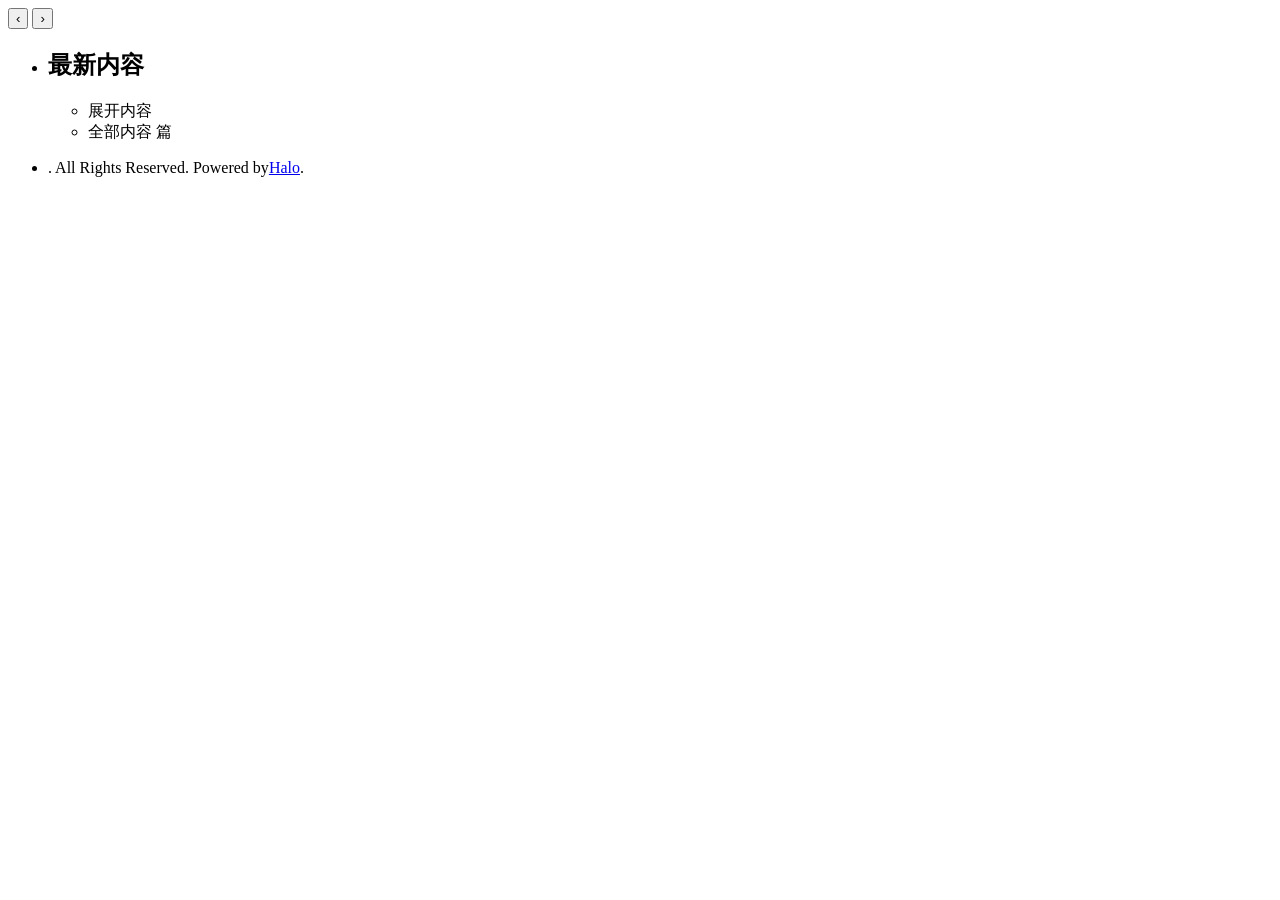
<file: templates/index.html>
<!DOCTYPE html>
<html
  xmlns:th="https://www.thymeleaf.org"
  th:replace="~{layout :: html(head = null,content = ~{::content})}"
>
  <th:block th:fragment="content">
    <div class="page-content">
      <!-- Banner -->
      <header class="banner banner--love" id="home-banner" data-nex-anim="banner"
              th:attr="data-interval=${theme.config?.homepage?.banner_interval ?: 5}">
        <th:block th:if="${theme.config?.homepage?.banner_items != null and not theme.config.homepage.banner_items.isEmpty()}">
          <div class="banner-slide" th:each="item, iter : ${theme.config.homepage.banner_items.?[!#strings.isEmpty(#this['image'])]}"
               th:classappend="${iter.index == 0} ? 'is-active' : ''"
               th:style="'background-image:url(' + ${item.image} + ');'">
            <a class="banner-slide__link" th:if="${not #strings.isEmpty(item.link)}"
               th:href="${item.link}"></a>
            <span class="banner-slide__text"
                  th:if="${not #strings.isEmpty(item.text)}"
                  th:attr="data-font=${item.text_font}"
                  th:classappend="' banner-slide__text--' + ${not #strings.isEmpty(item.text_position) ? item.text_position : 'center'}"
                  th:style="'color:' + ${not #strings.isEmpty(item.text_color) ? item.text_color : '#ffffff'} + ';font-size:' + ${item.text_size != null ? item.text_size : 40} + 'px;'"
                  th:text="${item.text}"></span>
          </div>
        </th:block>
        <th:block th:unless="${theme.config?.homepage?.banner_items != null and not theme.config.homepage.banner_items.isEmpty()}">
          <th:block th:if="${theme.config?.homepage?.banner_images != null and not theme.config.homepage.banner_images.isEmpty()}">
            <div class="banner-slide" th:each="img, iter : ${theme.config.homepage.banner_images}"
                 th:classappend="${iter.index == 0} ? 'is-active' : ''"
                 th:style="'background-image:url(' + ${img} + ');'"></div>
          </th:block>
        </th:block>
        <div class="banner-overlay"></div>
        <button class="banner__nav banner__nav--prev" type="button" aria-label="上一张">‹</button>
        <button class="banner__nav banner__nav--next" type="button" aria-label="下一张">›</button>
      </header>

      <!-- 主内容区 -->
      <div class="cat-group">
        <ul class="cat-group__list">

          <!-- 最新内容 -->
          <li class="cat-group__item">
            <header class="cat-header up" data-nex-anim="post_list">
              <h2 class="cat-header__title">最新内容</h2>
              <div class="cat-header__line"></div>
            </header>

            <ul class="cat-posts">
              <th:block th:if="${posts?.items != null and not posts.items.isEmpty()}">
                <li class="cat-posts__item up" data-nex-anim="post_list" th:each="post,iterStat : ${posts.items}">
                  <h3 class="line-clamp">
                    <span class="accent"></span>
                    <a class="link hover-link" th:href="@{${post?.status?.permalink}}" th:text="${post?.spec?.title}"></a>
                  </h3>
                  <p class="line-clamp" th:if="${post?.status?.excerpt}" th:text="${post?.status?.excerpt}"></p>
                  <a class="link hover-link" th:href="@{${post?.status?.permalink}}">展开内容</a>
                </li>
                <li class="cat-posts__more">
                  <a th:href="@{/archives}" class="more-link">
                    <span>全部内容</span>
                    <span class="more-link__count"><em th:text="${posts?.total ?: 0}"></em> 篇</span>
                    <i class="Nug Nug-youbian"></i>
                  </a>
                </li>
              </th:block>
            </ul>
          </li>

          
          
          <li class="cat-group__item">
            <header>
              <div class="cat-header__line"></div>
              <p class="cat__quote"><span th:text="${site.subtitle}"> </span><a th:href="@{/}" class="text-link" th:text="${site.title}"></a> . All Rights Reserved. Powered by<a href="https://halo.run" class="hover:underline" target="_blank">Halo</a>.</p>
            </header>
          </li>
        </ul>
      </div>
    </div>
  </th:block>
</html>
</file>
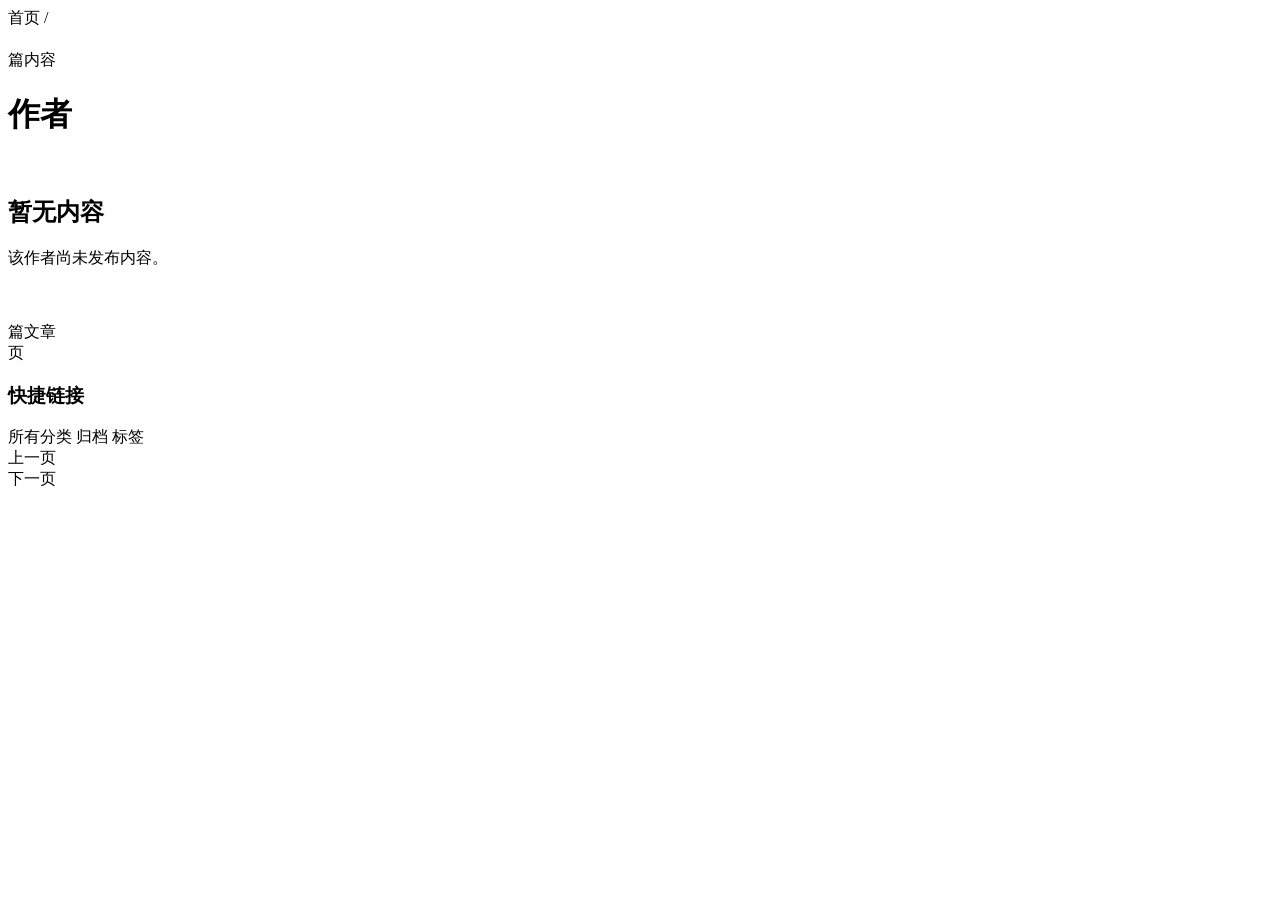
<file: templates/author.html>
<!DOCTYPE html>
<html
  xmlns:th="https://www.thymeleaf.org"
  th:replace="~{layout :: html(head = null,content = ~{::content})}"
>
  <th:block th:fragment="content">
    <div class="archive-page archive-page--author">

      <!-- ====== Hero 头部 ====== -->
      <header class="archive-hero" data-nex-anim="page_hero" th:if="${author?.spec?.displayName}">
        <div class="archive-hero__inner">
          <nav class="archive-hero__breadcrumb">
            <a th:href="@{/}">首页</a>
            <span class="archive-hero__breadcrumb-sep">/</span>
            <span class="archive-hero__breadcrumb-cur" th:text="${author?.spec?.displayName}"></span>
          </nav>

          <h1 class="archive-hero__title">
            <span class="archive-hero__kicker" th:text="${theme.config?.author?.author_kicker ?: 'Author'}"></span>
            <span th:text="${author?.spec?.displayName}"></span>
          </h1>

          <div class="archive-hero__meta">
            <span class="hero-badge hero-badge--accent">
              <i class="Nug Nug-wenzhang"></i>
              <span th:text="${posts?.total ?: 0}"></span>
              <span>篇内容</span>
            </span>
            <span class="hero-badge hero-badge--muted" th:if="${(posts?.totalPages ?: 0) > 1}">
              <i class="Nug Nug-riqi"></i>
              <span th:text="|第 ${posts?.page ?: 1} / ${posts?.totalPages ?: 1} 页|"></span>
            </span>
          </div>

          <div class="archive-hero__desc" th:if="${not #strings.isEmpty(author?.spec?.bio) and theme.config?.author?.show_bio != false}">
            <p th:text="${author?.spec?.bio}"></p>
          </div>
        </div>
      </header>

      <!-- ====== 回退 Header ====== -->
      <header class="archive-hero archive-hero--minimal" data-nex-anim="page_hero" th:unless="${author?.spec?.displayName}">
        <div class="archive-hero__inner">
          <h1 class="archive-hero__title">
            <span class="archive-hero__kicker" th:text="${theme.config?.author?.author_kicker ?: 'Author'}"></span>
            <span>作者</span>
          </h1>
        </div>
      </header>

      <!-- ====== 主体：文章网格 + 侧边栏 ====== -->
      <div class="archive-body archive-body--sidebar">

        <!-- 文章卡片网格 -->
        <div class="archive-body__main">
          <div class="post-masonry" th:if="${posts?.items != null and not posts.items.isEmpty()}">
            <article class="post-card" data-nex-anim="post_card" th:each="post,iterStat : ${posts.items}">
              <a th:href="@{${post?.status?.permalink}}" class="post-card__link">

                <!-- 封面 -->
                <figure class="post-card__cover">
                  <img th:if="${not #strings.isEmpty(post?.spec?.cover)}"
                       th:src="${post.spec.cover}"
                       th:alt="${post?.spec?.title}" loading="lazy" />
                  <img th:unless="${not #strings.isEmpty(post?.spec?.cover)}"
                       th:src="${not #strings.isEmpty(theme.config?.post?.default_cover) ? theme.config.post.default_cover : @{/assets/images/bg.jpg}}"
                       th:alt="${post?.spec?.title}" loading="lazy" />
                  <span class="post-card__index" th:text="${'0' + (iterStat.index + 1)}"></span>
                </figure>

                <!-- 信息 -->
                <div class="post-card__body">
                  <h2 class="post-card__title line-clamp" th:text="${post?.spec?.title}"></h2>

                  <div class="post-card__meta">
                    <time th:if="${post?.spec?.publishTime}"
                          th:text="${#temporals.format(post.spec.publishTime, 'yyyy-MM-dd')}"></time>
                    <span th:if="${(post?.status?.commentsCount ?: 0) > 0}"
                          th:text="${post?.status?.commentsCount} + ' 评论'"></span>
                  </div>

                  <p class="post-card__excerpt line-clamp"
                     th:if="${not #strings.isEmpty(post?.status?.excerpt)}"
                     th:text="${post?.status?.excerpt}"></p>
                </div>
              </a>
            </article>
          </div>

          <!-- 空状态 -->
          <div th:unless="${posts?.items != null and not posts.items.isEmpty()}" class="archive-empty">
            <div class="archive-empty__icon">
              <i class="Nug Nug-wenzhang"></i>
            </div>
            <h2>暂无内容</h2>
            <p>该作者尚未发布内容。</p>
          </div>
        </div>

        <!-- ====== 侧边栏 ====== -->
        <aside class="archive-sidebar" th:if="${author?.spec?.displayName}">
          <!-- 作者信息卡 -->
          <div class="archive-sidebar__card archive-sidebar__card--author" data-nex-anim="sidebar">
            <div class="archive-sidebar__avatar-wrap">
              <img class="archive-sidebar__avatar"
                   th:src="${#strings.isEmpty(author?.spec?.avatar) ? #theme.assets('/images/avatar.png') : author.spec.avatar}"
                   th:alt="${author?.spec?.displayName}" />
              <span class="archive-sidebar__avatar-ring"></span>
            </div>
            <h3 class="archive-sidebar__name" th:text="${author?.spec?.displayName}"></h3>
            <p class="archive-sidebar__bio" th:if="${not #strings.isEmpty(author?.spec?.bio) and theme.config?.author?.show_bio != false}"
               th:text="${author?.spec?.bio}"></p>

            <!-- 联系方式 -->
            <div class="archive-sidebar__contact" th:if="${(not #strings.isEmpty(author?.spec?.email) and theme.config.author.show_email) or (not #strings.isEmpty(author?.spec?.phone) and theme.config.author.show_phone)}">
              <div class="archive-sidebar__contact-item" th:if="${not #strings.isEmpty(author?.spec?.email) and theme.config.author.show_email}">
                <i class="Nug Nug-youjian"></i>
                <span th:text="${author?.spec?.email}"></span>
              </div>
              <div class="archive-sidebar__contact-item" th:if="${not #strings.isEmpty(author?.spec?.phone) and theme.config.author.show_phone}">
                <i class="Nug Nug-shouji"></i>
                <span th:text="${author?.spec?.phone}"></span>
              </div>
            </div>
          </div>

          <!-- 统计卡 -->
          <div class="archive-sidebar__card" data-nex-anim="sidebar">
            <div class="archive-sidebar__stat">
              <span class="archive-sidebar__stat-num" th:text="${posts?.total ?: 0}"></span>
              <span class="archive-sidebar__stat-label">篇文章</span>
            </div>
            <div class="archive-sidebar__stat" th:if="${(posts?.totalPages ?: 0) > 1}">
              <span class="archive-sidebar__stat-num" th:text="${posts?.totalPages ?: 1}"></span>
              <span class="archive-sidebar__stat-label">页</span>
            </div>
          </div>

          <!-- 快捷链接 -->
          <nav class="archive-sidebar__card" data-nex-anim="sidebar">
            <h3 class="archive-sidebar__heading">快捷链接</h3>
            <a th:href="@{/categories}" class="archive-sidebar__link">
              <i class="Nug Nug-wenzhang2"></i> 所有分类
            </a>
            <a th:href="@{/archives}" class="archive-sidebar__link">
              <i class="Nug Nug-riqi"></i> 归档
            </a>
            <a th:href="@{/tags}" class="archive-sidebar__link">
              <i class="Nug Nug-biaoqian"></i> 标签
            </a>
          </nav>
        </aside>
      </div>

      <!-- ====== 分页 ====== -->
      <nav class="sticky-pagination" th:if="${posts?.hasPrevious() or posts?.hasNext()}">
        <a th:if="${posts?.hasPrevious()}" th:href="@{${posts?.prevUrl}}" class="sticky-pagination__btn sticky-pagination__btn--prev">
          <i class="Nug Nug-youbian"></i>
          <span>上一页</span>
        </a>
        <div class="sticky-pagination__dots" th:if="${(posts?.totalPages ?: 0) > 1}">
          <span th:each="i : ${#numbers.sequence(1, posts?.totalPages ?: 1)}"
                th:classappend="${i == (posts?.page ?: 1) ? 'sticky-pagination__dot--active' : ''}"
                class="sticky-pagination__dot"></span>
        </div>
        <span class="sticky-pagination__text" th:unless="${(posts?.totalPages ?: 0) > 1}"
              th:text="|${posts?.page ?: 1} / ${posts?.totalPages ?: 1}|"></span>
        <a th:if="${posts?.hasNext()}" th:href="@{${posts?.nextUrl}}" class="sticky-pagination__btn sticky-pagination__btn--next">
          <span>下一页</span>
          <i class="Nug Nug-youbian"></i>
        </a>
      </nav>

    </div>
  </th:block>
</html>
</file>
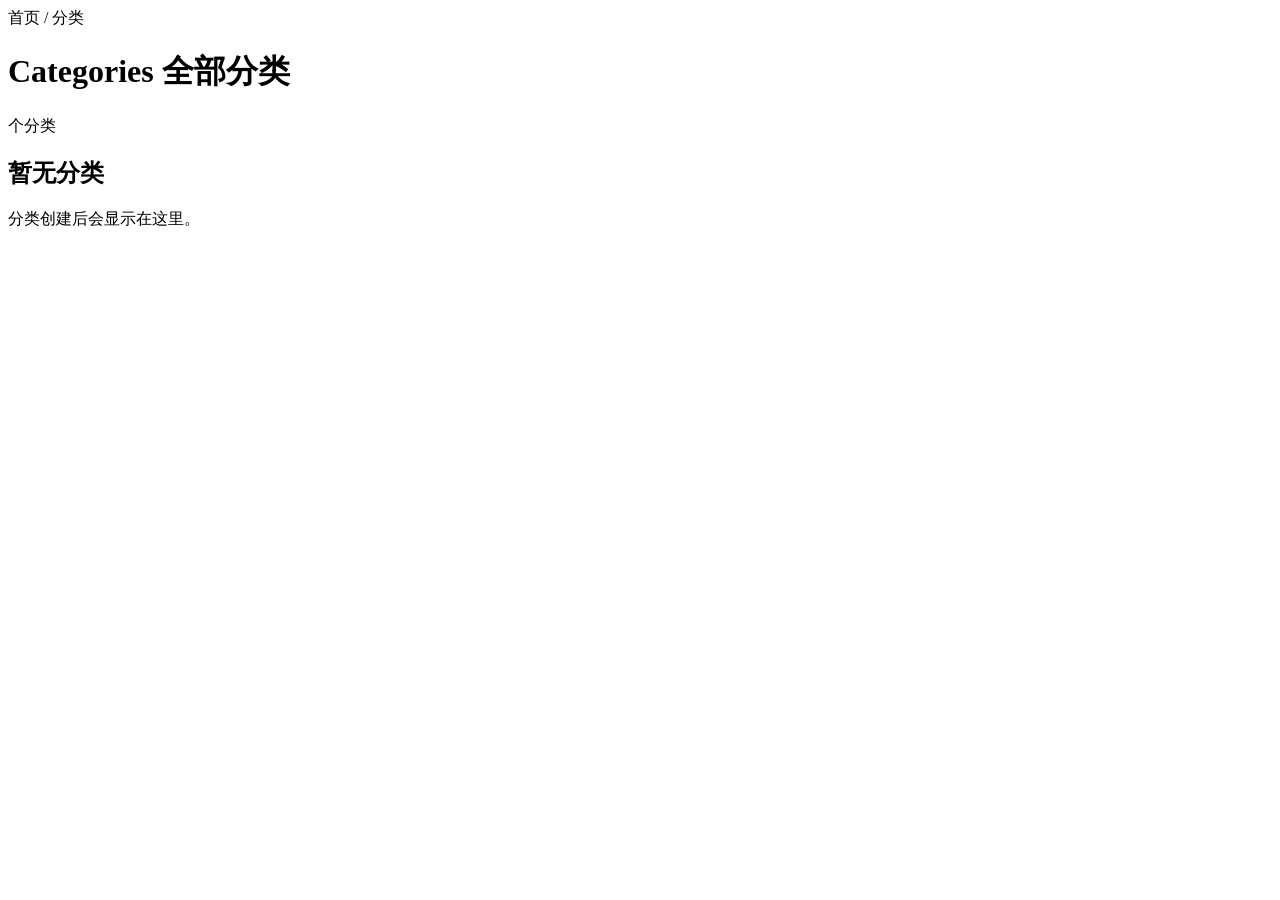
<file: templates/categories.html>
<!DOCTYPE html>
<html
  xmlns:th="https://www.thymeleaf.org"
  th:replace="~{layout :: html(head = null,content = ~{::content})}"
>
  <th:block th:fragment="content">
    <div class="archive-page archive-page--categories">

      <!-- ====== Hero 头部 ====== -->
      <header class="archive-hero" data-nex-anim="page_hero">
        <div class="archive-hero__inner">
          <nav class="archive-hero__breadcrumb">
            <a th:href="@{/}">首页</a>
            <span class="archive-hero__breadcrumb-sep">/</span>
            <span class="archive-hero__breadcrumb-cur">分类</span>
          </nav>

          <h1 class="archive-hero__title">
            <span class="archive-hero__kicker">Categories</span>
            <span>全部分类</span>
          </h1>

          <div class="archive-hero__meta" th:if="${categories != null and not categories.isEmpty()}">
            <span class="hero-badge hero-badge--accent">
              <i class="Nug Nug-wenzhang2"></i>
              <span th:text="${categories.size()}"></span>
              <span>个分类</span>
            </span>
          </div>
        </div>
      </header>

      <!-- ====== 分类卡片网格 ====== -->
      <div class="tags-cloud" th:if="${categories != null and not categories.isEmpty()}">
        <a class="tag-chip" data-nex-anim="tag_chip" th:each="category : ${categories}"
           th:href="@{${category?.status?.permalink}}">
          <span class="tag-chip__name" th:text="${category?.spec?.displayName}"></span>
          <span class="tag-chip__count" th:text="${category?.postCount ?: 0}"></span>
        </a>
      </div>

      <!-- ====== 空状态 ====== -->
      <div th:unless="${categories != null and not categories.isEmpty()}" class="archive-empty">
        <div class="archive-empty__icon">
          <i class="Nug Nug-wenzhang2"></i>
        </div>
        <h2>暂无分类</h2>
        <p>分类创建后会显示在这里。</p>
      </div>
    </div>
  </th:block>
</html>
</file>
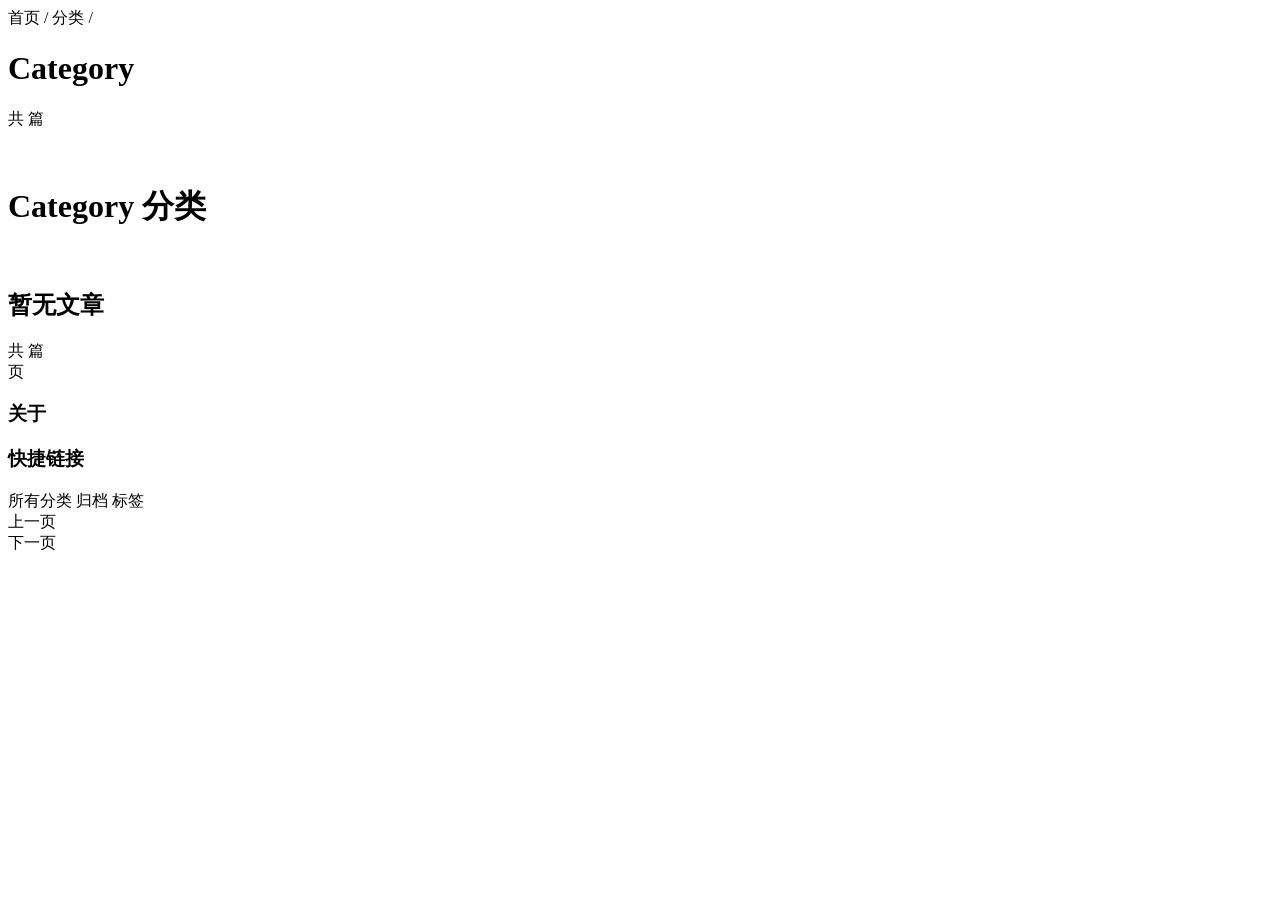
<file: templates/category.html>
<!DOCTYPE html>
<html
  xmlns:th="https://www.thymeleaf.org"
  th:replace="~{layout :: html(head = null,content = ~{::content})}"
>
  <th:block th:fragment="content">
    <div class="archive-page archive-page--category">

      <!-- ====== Hero 头部 ====== -->
      <header class="archive-hero" data-nex-anim="page_hero" th:if="${category?.spec?.displayName}" th:classappend="${not #strings.isEmpty(category?.spec?.cover)} ? 'archive-hero--thumb' : ''">
        <div class="archive-hero__inner">
          <nav class="archive-hero__breadcrumb">
            <a th:href="@{/}">首页</a>
            <span class="archive-hero__breadcrumb-sep">/</span>
            <a th:href="@{/categories}">分类</a>
            <span class="archive-hero__breadcrumb-sep">/</span>
            <span class="archive-hero__breadcrumb-cur" th:text="${category?.spec?.displayName}"></span>
          </nav>

          <h1 class="archive-hero__title">
            <span class="archive-hero__kicker">Category</span>
            <span th:text="${category?.spec?.displayName}"></span>
          </h1>

          <div class="archive-hero__meta">
            <span class="hero-badge hero-badge--accent">
              <i class="Nug Nug-wenzhang"></i>
              <span>共</span>
              <span th:text="${posts?.total ?: 0}"></span>
              <span>篇</span>
            </span>
            <span class="hero-badge hero-badge--muted" th:if="${(posts?.totalPages ?: 0) > 1}">
              <i class="Nug Nug-riqi"></i>
              <span th:text="|第 ${posts?.page ?: 1} / ${posts?.totalPages ?: 1} 页|"></span>
            </span>
          </div>

          <div class="archive-hero__desc" th:if="${not #strings.isEmpty(category?.spec?.description)}">
            <p th:text="${category?.spec?.description}"></p>
          </div>
        </div>
        <img class="archive-hero__thumb" th:if="${not #strings.isEmpty(category?.spec?.cover)}"
             th:src="${category?.spec?.cover}" th:alt="${category?.spec?.displayName}" loading="lazy" />
      </header>

      <!-- ====== 回退 Header（无显示名时） ====== -->
      <header class="archive-hero archive-hero--minimal" data-nex-anim="page_hero" th:unless="${category?.spec?.displayName}">
        <div class="archive-hero__inner">
          <h1 class="archive-hero__title">
            <span class="archive-hero__kicker">Category</span>
            <span>分类</span>
          </h1>
        </div>
      </header>

      <!-- ====== 主体：文章网格 + 侧边栏 ====== -->
      <div class="archive-body archive-body--sidebar">

        <!-- 文章卡片网格 -->
        <div class="archive-body__main">
          <div class="post-masonry" th:if="${posts?.items != null and not posts.items.isEmpty()}">
            <article class="post-card" data-nex-anim="post_card" th:each="post,iterStat : ${posts.items}">
              <a th:href="@{${post.status?.permalink}}" class="post-card__link">

                <!-- 封面 -->
                <figure class="post-card__cover">
                  <img th:if="${not #strings.isEmpty(post.spec?.cover)}"
                       th:src="${post.spec.cover}"
                       th:alt="${post.spec?.title}" loading="lazy" />
                  <img th:unless="${not #strings.isEmpty(post.spec?.cover)}"
                       th:src="${not #strings.isEmpty(theme.config?.post?.default_cover) ? theme.config.post.default_cover : @{/assets/images/bg.jpg}}"
                       th:alt="${post.spec?.title}" loading="lazy" />
                  <span class="post-card__index" th:text="${'0' + (iterStat.index + 1)}"></span>
                </figure>

                <!-- 信息 -->
                <div class="post-card__body">
                  <h2 class="post-card__title line-clamp" th:text="${post.spec?.title}"></h2>

                  <div class="post-card__meta">
                    <time th:if="${post.spec?.publishTime}"
                          th:text="${#temporals.format(post.spec?.publishTime, 'yyyy-MM-dd')}"></time>
                    <span th:if="${(post.status?.commentsCount ?: 0) > 0}"
                          th:text="${post.status?.commentsCount} + ' 评论'"></span>
                  </div>

                  <p class="post-card__excerpt line-clamp"
                     th:if="${not #strings.isEmpty(post.status?.excerpt)}"
                     th:text="${post.status?.excerpt}"></p>
                </div>
              </a>
            </article>
          </div>

          <!-- 空状态 -->
          <div th:unless="${posts?.items != null and not posts.items.isEmpty()}" class="archive-empty">
            <div class="archive-empty__icon">
              <i class="Nug Nug-wenzhang"></i>
            </div>
            <h2>暂无文章</h2>
          </div>
        </div>

        <!-- ====== 侧边栏 ====== -->
        <aside class="archive-sidebar" th:if="${category?.spec?.displayName}">
          <div class="archive-sidebar__card" data-nex-anim="sidebar">
            <div class="archive-sidebar__stat">
              <span>共</span>
              <span class="archive-sidebar__stat-num" th:text="${posts?.total ?: 0}"></span>
              <span class="archive-sidebar__stat-label">篇</span>
            </div>
            <div class="archive-sidebar__stat" th:if="${(posts?.totalPages ?: 0) > 1}">
              <span class="archive-sidebar__stat-num" th:text="${posts?.totalPages ?: 1}"></span>
              <span class="archive-sidebar__stat-label">页</span>
            </div>
          </div>

          <div class="archive-sidebar__card" data-nex-anim="sidebar" th:if="${not #strings.isEmpty(category?.spec?.description)}">
            <h3 class="archive-sidebar__heading">关于</h3>
            <p class="archive-sidebar__text" th:text="${category.spec.description}"></p>
          </div>

          <nav class="archive-sidebar__card" data-nex-anim="sidebar">
            <h3 class="archive-sidebar__heading">快捷链接</h3>
            <a th:href="@{/categories}" class="archive-sidebar__link">
              <i class="Nug Nug-wenzhang2"></i> 所有分类
            </a>
            <a th:href="@{/archives}" class="archive-sidebar__link">
              <i class="Nug Nug-riqi"></i> 归档
            </a>
            <a th:href="@{/tags}" class="archive-sidebar__link">
              <i class="Nug Nug-biaoqian"></i> 标签
            </a>
          </nav>
        </aside>
      </div>

      <!-- ====== 分页 ====== -->
      <nav class="sticky-pagination" th:if="${posts?.hasPrevious() or posts?.hasNext()}">
        <a th:if="${posts?.hasPrevious()}" th:href="@{${posts?.prevUrl}}" class="sticky-pagination__btn sticky-pagination__btn--prev">
          <i class="Nug Nug-youbian"></i>
          <span>上一页</span>
        </a>
        <div class="sticky-pagination__dots" th:if="${(posts?.totalPages ?: 0) > 1}">
          <span th:each="i : ${#numbers.sequence(1, posts?.totalPages ?: 1)}"
                th:classappend="${i == (posts?.page ?: 1) ? 'sticky-pagination__dot--active' : ''}"
                class="sticky-pagination__dot"></span>
        </div>
        <span class="sticky-pagination__text" th:unless="${(posts?.totalPages ?: 0) > 1}"
              th:text="|${posts?.page ?: 1} / ${posts?.totalPages ?: 1}|"></span>
        <a th:if="${posts?.hasNext()}" th:href="@{${posts?.nextUrl}}" class="sticky-pagination__btn sticky-pagination__btn--next">
          <span>下一页</span>
          <i class="Nug Nug-youbian"></i>
        </a>
      </nav>
    </div>
  </th:block>
</html>
</file>
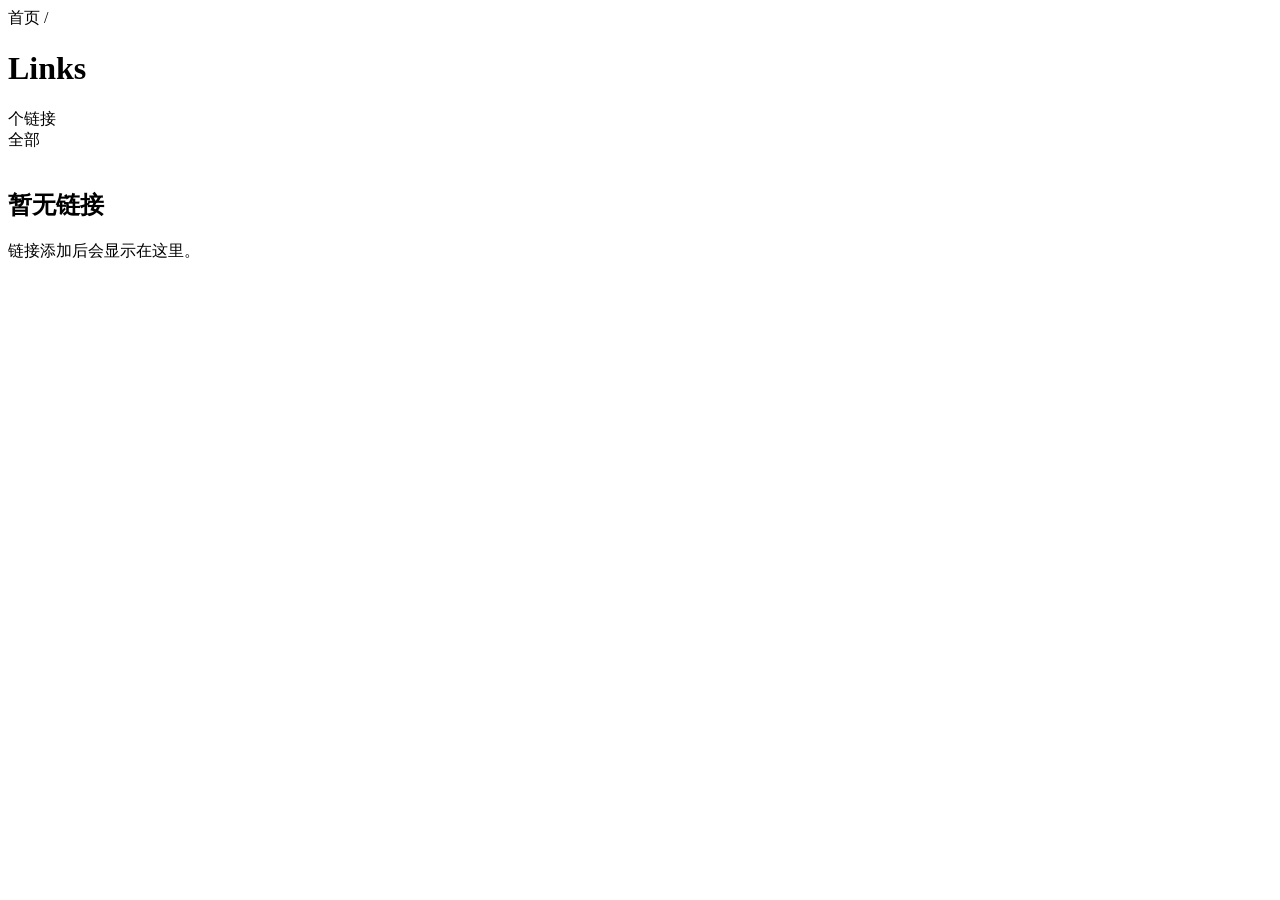
<file: templates/links.html>
<!DOCTYPE html>
<html
  xmlns:th="https://www.thymeleaf.org"
  th:replace="~{layout :: html(head = null,content = ~{::content})}"
>
  <th:block th:fragment="content">
    <div class="archive-page archive-page--links">

      <!-- ====== Hero 头部 ====== -->
      <header class="archive-hero" data-nex-anim="page_hero">
        <div class="archive-hero__inner">
          <nav class="archive-hero__breadcrumb">
            <a th:href="@{/}">首页</a>
            <span class="archive-hero__breadcrumb-sep">/</span>
            <span class="archive-hero__breadcrumb-cur" th:text="${linksTitle} ?: '链接'"></span>
          </nav>

          <h1 class="archive-hero__title">
            <span class="archive-hero__kicker">Links</span>
            <span th:text="${linksTitle} ?: '友情链接'"></span>
          </h1>

          <div class="archive-hero__meta" th:if="${not links.isEmpty()}">
            <span class="hero-badge hero-badge--accent">
              <i class="Nug Nug-lianjie"></i>
              <span th:text="${links.size()}"></span>
              <span>个链接</span>
            </span>
          </div>
        </div>
      </header>

      <!-- ====== 分组筛选 ====== -->
      <nav class="link-groups" th:if="${not simpleGroups.isEmpty()}">
        <a class="link-groups__tab"
           th:classappend="${group == null ? 'is-active' : ''}"
           th:href="@{/links}">全部</a>
        <a class="link-groups__tab"
           th:each="item : ${simpleGroups}"
           th:href="@{/links(group=${item.metadata.name})}"
           th:classappend="${group == item.metadata.name ? 'is-active' : ''}"
           th:text="${item.spec.displayName}"></a>
      </nav>

      <!-- ====== 链接卡片网格 ====== -->
      <div class="links-masonry" th:if="${not links.isEmpty()}">
        <article class="link-card" data-nex-anim="link_card" th:each="link : ${links}">
          <a class="link-card__link"
             th:href="${link.spec.url}"
             target="_blank"
             rel="noopener noreferrer nofollow">

            <!-- Logo -->
            <div class="link-card__avatar">
              <img th:if="${not #strings.isEmpty(link.spec.logo)}"
                   th:src="${link.spec.logo}"
                   th:alt="${link.spec.displayName}"
                   loading="lazy" />
              <span th:unless="${not #strings.isEmpty(link.spec.logo)}"
                    class="link-card__avatar-fallback"
                    th:text="${#strings.substring(link.spec.displayName ?: '?', 0, 1)}"></span>
            </div>

            <!-- 信息 -->
            <div class="link-card__body">
              <h2 class="link-card__name" th:text="${link.spec.displayName}"></h2>
              <p class="link-card__desc line-clamp"
                 th:if="${not #strings.isEmpty(link.spec.description)}"
                 th:text="${link.spec.description}"
                 style="--line-clamp: 2;"></p>
            </div>

            <!-- 外链箭头 -->
            <span class="link-card__arrow">
              <i class="Nug Nug-lianjie"></i>
            </span>
          </a>
        </article>
      </div>

      <!-- ====== 空状态 ====== -->
      <div th:unless="${not links.isEmpty()}" class="archive-empty">
        <div class="archive-empty__icon">
          <i class="Nug Nug-lianjie"></i>
        </div>
        <h2>暂无链接</h2>
        <p>链接添加后会显示在这里。</p>
      </div>

      <!-- ====== 评论区域 ====== -->
      <section class="page-content link-comments" data-nex-anim="comments" th:if="${haloCommentEnabled}">
        <halo:comment
          group="plugin.halo.run"
          kind="Plugin"
          th:attr="name=${pluginName}"
        />
      </section>

    </div>
  </th:block>
</html>
</file>
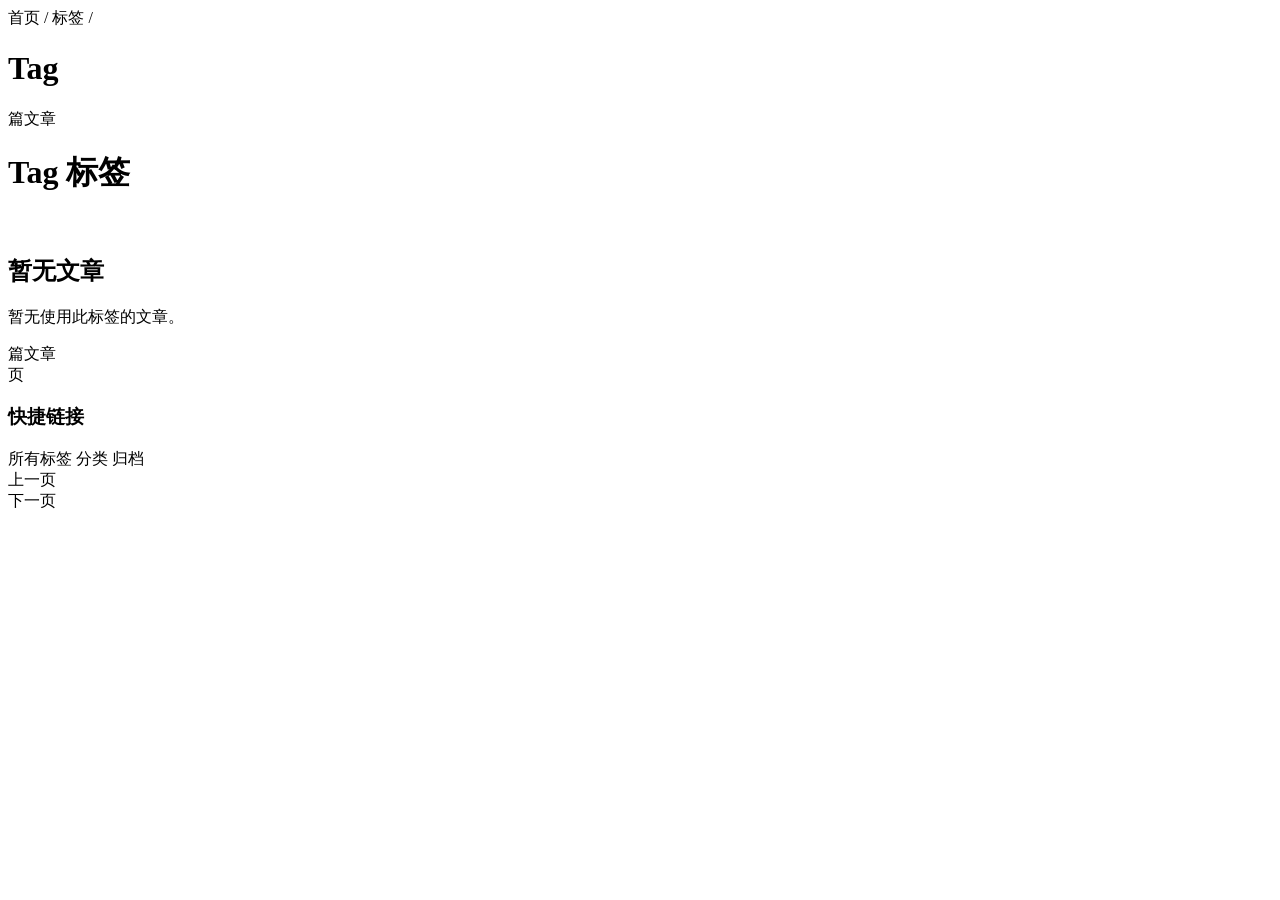
<file: templates/tag.html>
<!DOCTYPE html>
<html
  xmlns:th="https://www.thymeleaf.org"
  th:replace="~{layout :: html(head = null,content = ~{::content})}"
>
  <th:block th:fragment="content">
    <div class="archive-page archive-page--tag" th:style="|--tag-color:${tag?.spec?.color ?: '#26a760'}|">

      <!-- ====== Hero 头部 ====== -->
      <header class="archive-hero archive-hero--tinted" data-nex-anim="page_hero" th:if="${tag?.spec?.displayName}">
        <div class="archive-hero__inner">
          <nav class="archive-hero__breadcrumb">
            <a th:href="@{/}">首页</a>
            <span class="archive-hero__breadcrumb-sep">/</span>
            <a th:href="@{/tags}">标签</a>
            <span class="archive-hero__breadcrumb-sep">/</span>
            <span class="archive-hero__breadcrumb-cur" th:text="${tag?.spec?.displayName}"></span>
          </nav>

          <h1 class="archive-hero__title">
            <span class="archive-hero__kicker">Tag</span>
            <span th:text="${tag?.spec?.displayName}"></span>
          </h1>

          <div class="archive-hero__meta">
            <span class="hero-badge hero-badge--accent">
              <i class="Nug Nug-biaoqian"></i>
              <span th:text="${tag?.spec?.displayName}"></span>
            </span>
            <span class="hero-badge hero-badge--muted">
              <i class="Nug Nug-wenzhang"></i>
              <span th:text="${posts?.total ?: 0}"></span>
              <span>篇文章</span>
            </span>
            <span class="hero-badge hero-badge--muted" th:if="${(posts?.totalPages ?: 0) > 1}">
              <i class="Nug Nug-riqi"></i>
              <span th:text="|第 ${posts?.page ?: 1} / ${posts?.totalPages ?: 1} 页|"></span>
            </span>
          </div>
        </div>
      </header>

      <!-- ====== 回退 Header（无显示名时） ====== -->
      <header class="archive-hero archive-hero--minimal" data-nex-anim="page_hero" th:unless="${tag?.spec?.displayName}">
        <div class="archive-hero__inner">
          <h1 class="archive-hero__title">
            <span class="archive-hero__kicker">Tag</span>
            <span>标签</span>
          </h1>
        </div>
      </header>

      <!-- ====== 主体：文章网格 + 侧边栏 ====== -->
      <div class="archive-body archive-body--sidebar">

        <!-- 文章卡片网格 -->
        <div class="archive-body__main">
          <div class="post-masonry" th:if="${posts?.items != null and not posts.items.isEmpty()}">
            <article class="post-card" data-nex-anim="post_card" th:each="post,iterStat : ${posts.items}">
              <a th:href="@{${post.status?.permalink}}" class="post-card__link">

                <!-- 封面 -->
                <figure class="post-card__cover">
                  <img th:if="${not #strings.isEmpty(post.spec?.cover)}"
                       th:src="${post.spec.cover}"
                       th:alt="${post.spec?.title}" loading="lazy" />
                  <img th:unless="${not #strings.isEmpty(post.spec?.cover)}"
                       th:src="${not #strings.isEmpty(theme.config?.post?.default_cover) ? theme.config.post.default_cover : @{/assets/images/bg.jpg}}"
                       th:alt="${post.spec?.title}" loading="lazy" />
                  <span class="post-card__index" th:text="${'0' + (iterStat.index + 1)}"></span>
                </figure>

                <!-- 信息 -->
                <div class="post-card__body">
                  <h2 class="post-card__title line-clamp" th:text="${post.spec?.title}"></h2>

                  <div class="post-card__meta">
                    <time th:if="${post.spec?.publishTime}"
                          th:text="${#temporals.format(post.spec?.publishTime, 'yyyy-MM-dd')}"></time>
                    <span th:if="${(post.status?.commentsCount ?: 0) > 0}"
                          th:text="${post.status?.commentsCount} + ' 评论'"></span>
                  </div>

                  <p class="post-card__excerpt line-clamp"
                     th:if="${not #strings.isEmpty(post.status?.excerpt)}"
                     th:text="${post.status?.excerpt}"></p>
                </div>
              </a>
            </article>
          </div>

          <!-- 空状态 -->
          <div th:unless="${posts?.items != null and not posts.items.isEmpty()}" class="archive-empty">
            <div class="archive-empty__icon">
              <i class="Nug Nug-biaoqian"></i>
            </div>
            <h2>暂无文章</h2>
            <p>暂无使用此标签的文章。</p>
          </div>
        </div>

        <!-- ====== 侧边栏 ====== -->
        <aside class="archive-sidebar" th:if="${tag?.spec?.displayName}">
          <div class="archive-sidebar__card" data-nex-anim="sidebar">
            <div class="archive-sidebar__stat">
              <span class="archive-sidebar__stat-num" th:text="${posts?.total ?: 0}"></span>
              <span class="archive-sidebar__stat-label">篇文章</span>
            </div>
            <div class="archive-sidebar__stat" th:if="${(posts?.totalPages ?: 0) > 1}">
              <span class="archive-sidebar__stat-num" th:text="${posts?.totalPages ?: 1}"></span>
              <span class="archive-sidebar__stat-label">页</span>
            </div>
          </div>

          <nav class="archive-sidebar__card" data-nex-anim="sidebar">
            <h3 class="archive-sidebar__heading">快捷链接</h3>
            <a th:href="@{/tags}" class="archive-sidebar__link">
              <i class="Nug Nug-biaoqian"></i> 所有标签
            </a>
            <a th:href="@{/categories}" class="archive-sidebar__link">
              <i class="Nug Nug-biaoqian"></i> 分类
            </a>
            <a th:href="@{/archives}" class="archive-sidebar__link">
              <i class="Nug Nug-riqi"></i> 归档
            </a>
          </nav>
        </aside>
      </div>

      <!-- ====== 分页 ====== -->
      <nav class="sticky-pagination" th:if="${posts?.hasPrevious() or posts?.hasNext()}">
        <a th:if="${posts?.hasPrevious()}" th:href="@{${posts?.prevUrl}}" class="sticky-pagination__btn sticky-pagination__btn--prev">
          <i class="Nug Nug-youbian"></i>
          <span>上一页</span>
        </a>
        <div class="sticky-pagination__dots" th:if="${(posts?.totalPages ?: 0) > 1}">
          <span th:each="i : ${#numbers.sequence(1, posts?.totalPages ?: 1)}"
                th:classappend="${i == (posts?.page ?: 1) ? 'sticky-pagination__dot--active' : ''}"
                class="sticky-pagination__dot"></span>
        </div>
        <span class="sticky-pagination__text" th:unless="${(posts?.totalPages ?: 0) > 1}"
              th:text="|${posts?.page ?: 1} / ${posts?.totalPages ?: 1}|"></span>
        <a th:if="${posts?.hasNext()}" th:href="@{${posts?.nextUrl}}" class="sticky-pagination__btn sticky-pagination__btn--next">
          <span>下一页</span>
          <i class="Nug Nug-youbian"></i>
        </a>
      </nav>
    </div>
  </th:block>
</html>
</file>
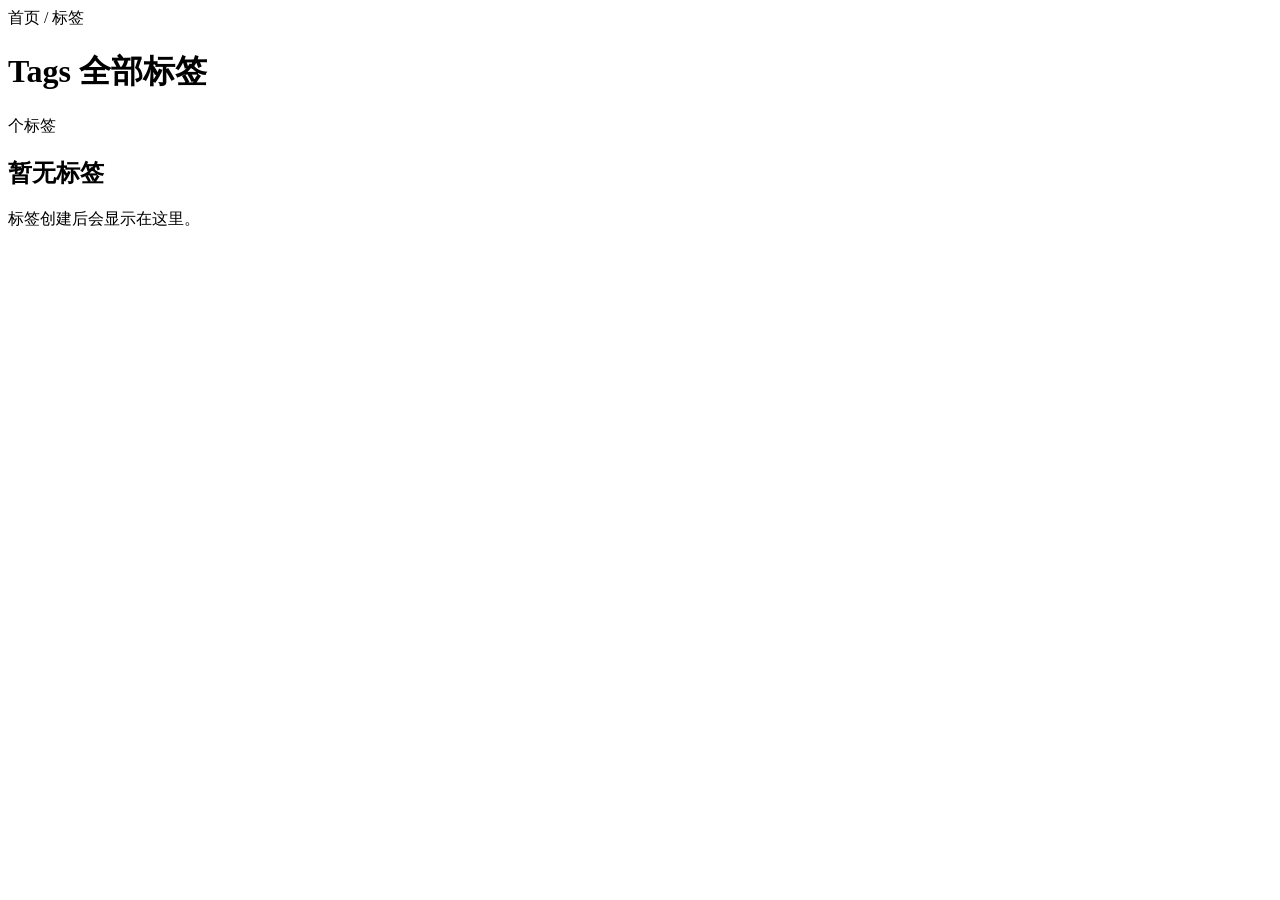
<file: templates/tags.html>
<!DOCTYPE html>
<html
  xmlns:th="https://www.thymeleaf.org"
  th:replace="~{layout :: html(head = null,content = ~{::content})}"
>
  <th:block th:fragment="content">
    <div class="archive-page archive-page--tags">

      <!-- ====== Hero 头部 ====== -->
      <header class="archive-hero" data-nex-anim="page_hero">
        <div class="archive-hero__inner">
          <nav class="archive-hero__breadcrumb">
            <a th:href="@{/}">首页</a>
            <span class="archive-hero__breadcrumb-sep">/</span>
            <span class="archive-hero__breadcrumb-cur">标签</span>
          </nav>

          <h1 class="archive-hero__title">
            <span class="archive-hero__kicker">Tags</span>
            <span>全部标签</span>
          </h1>

          <div class="archive-hero__meta" th:if="${tags != null and not tags.isEmpty()}">
            <span class="hero-badge hero-badge--accent">
              <i class="Nug Nug-biaoqian"></i>
              <span th:text="${tags.size()}"></span>
              <span>个标签</span>
            </span>
          </div>
        </div>
      </header>

      <!-- ====== 标签云 ====== -->
      <div class="tags-cloud" th:if="${tags != null and not tags.isEmpty()}">
        <a class="tag-chip" data-nex-anim="tag_chip" th:each="tag : ${tags}"
           th:href="@{${tag?.status?.permalink}}"
           th:style="|--tag-color:${tag?.spec?.color ?: '#26a760'}|">
          <span class="tag-chip__name" th:text="${tag?.spec?.displayName}"></span>
          <span class="tag-chip__count" th:text="${tag?.postCount ?: 0}"></span>
        </a>
      </div>

      <!-- ====== 空状态 ====== -->
      <div th:unless="${tags != null and not tags.isEmpty()}" class="archive-empty">
        <div class="archive-empty__icon">
          <i class="Nug Nug-biaoqian"></i>
        </div>
        <h2>暂无标签</h2>
        <p>标签创建后会显示在这里。</p>
      </div>
    </div>
  </th:block>
</html>
</file>
